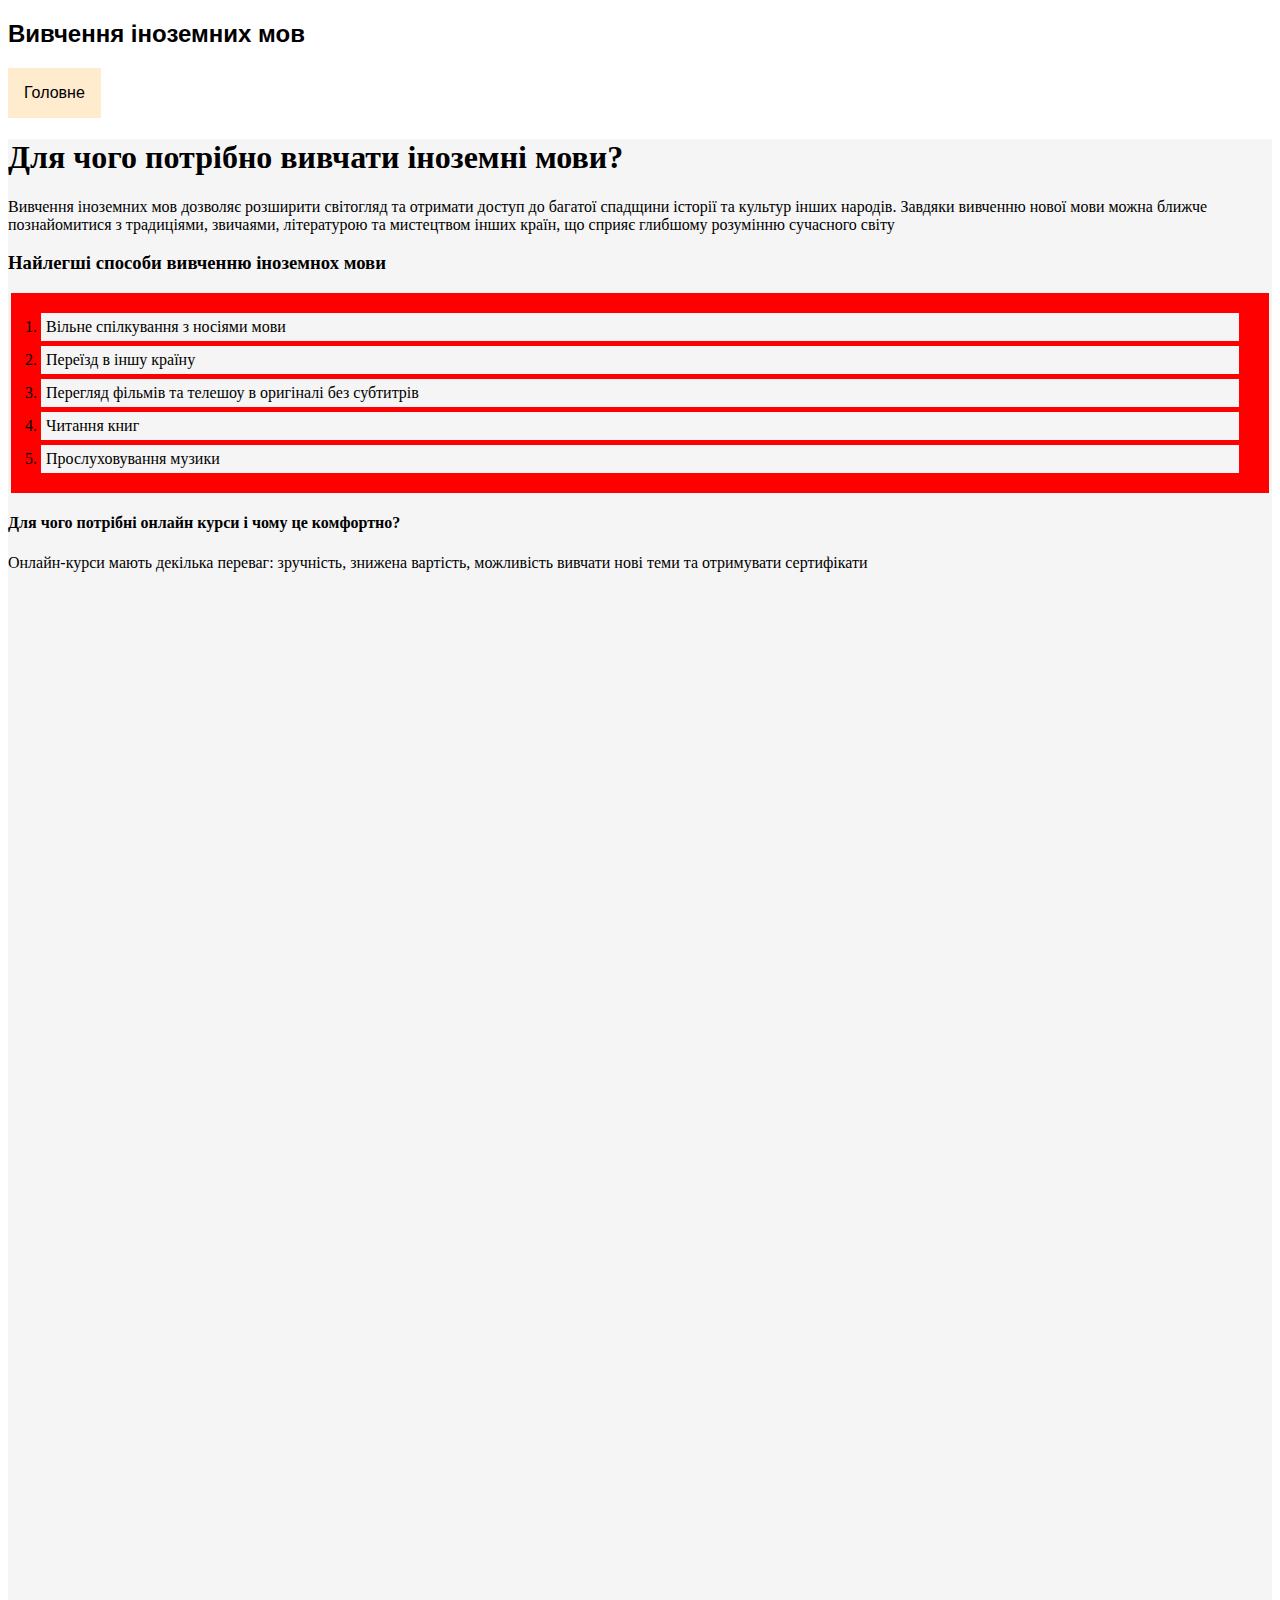
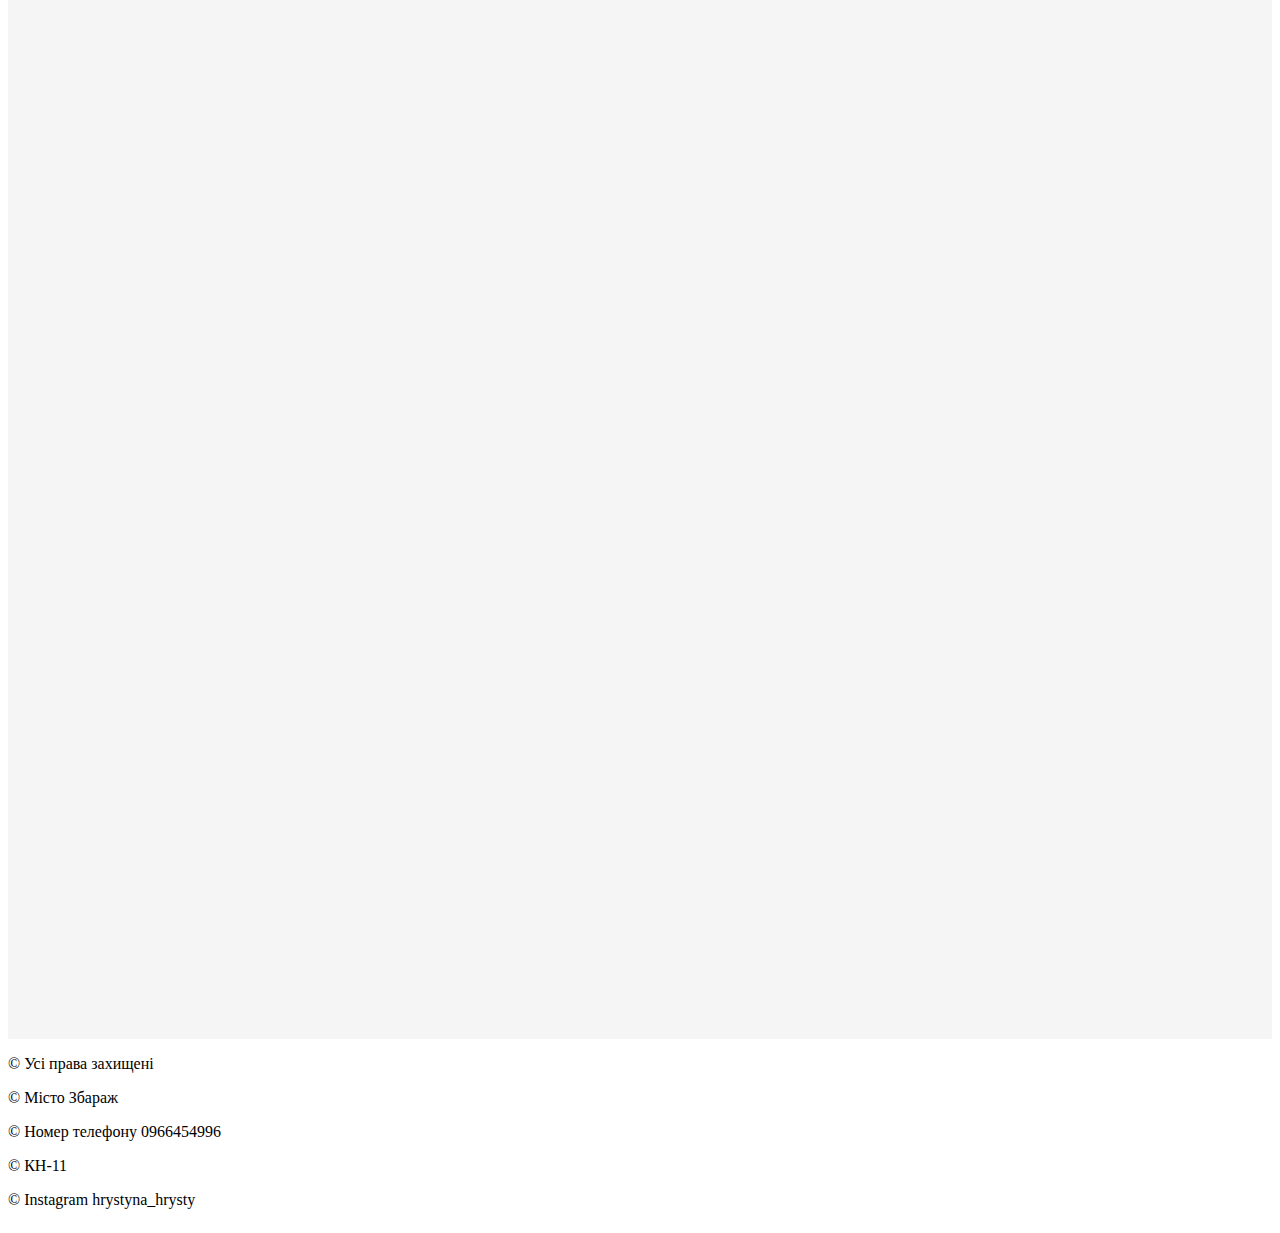
<file: Нова папка (3)/index.html>
<!DOCTYPE html>
<html lang="en">
<head>
    <meta charset="UTF-8">
    <meta name="viewport" content="width=device-width, initial-scale=1.0">
    <title>Вивчення іноземних мов</title>
    <link rel="stylesheet" type="text/css" href="style.css">
    <link rel="stylesheet" type="text/html" href="speking.html">
    <link rel="stylesheet" type="text/html" href="reading.html">
    <link rel="stylesheet" type="text/html" href="listen.html">

    
</head>
<body>
    <h2>Вивчення іноземних мов </h2>
    <div class="dropdown">
        <button class="dropbth">Головне</button>
        <div class="dropdown-content">
            <footer>
                <nav>
                    <u1>
                        <li><a href="#">Домашня сторінка</a></li>
                        <li><a href="#">Дієві способи вивченю іноземних мов</a>
                            <a href="speking.html">Говоріння</a>
                            <a href="reading.html">Читання</a>
                            <a href="listen.html">Слухання</a>

                    </u1>
                </nav>
            </footer>
    </div>
    <div class="content">
        <h1>Для чого потрібно вивчати іноземні мови?</h1>
        <p>Вивчення іноземних мов дозволяє розширити світогляд та отримати доступ до багатої спадщини історії та культур інших народів. Завдяки вивченню нової мови можна ближче познайомитися з традиціями, звичаями, літературою та мистецтвом інших країн, що сприяє глибшому розумінню сучасного світу</p>
        <h3>Найлегші способи вивченню іноземнох мови</h3>
        <ol>
            <li>Вільне спілкування з носіями мови</li>
             <li>Переїзд в іншу країну</li>
             <li>Перегляд фільмів та телешоу в оригіналі без субтитрів</li>
              <li>Читання книг </li>
              <li>Прослуховування музики</li>
        </ol>   
        <h4>Для чого потрібні онлайн курси і чому  це комфортно?</h4>
          <p>Онлайн-курси мають декілька переваг: зручність, знижена вартість, можливість вивчати нові теми та отримувати сертифікати </p>

    </div>
    <div  class="footer">
        <p>&copy; Усі права захищені</p>
         <p>&copy; Місто Збараж</p>
         <p>&copy; Номер телефону 0966454996</p>
         <p>&copy; КН-11</p>
         <p>&copy; Instagram hrystyna_hrysty</p>
    </div>
</body>
</html>
</file>
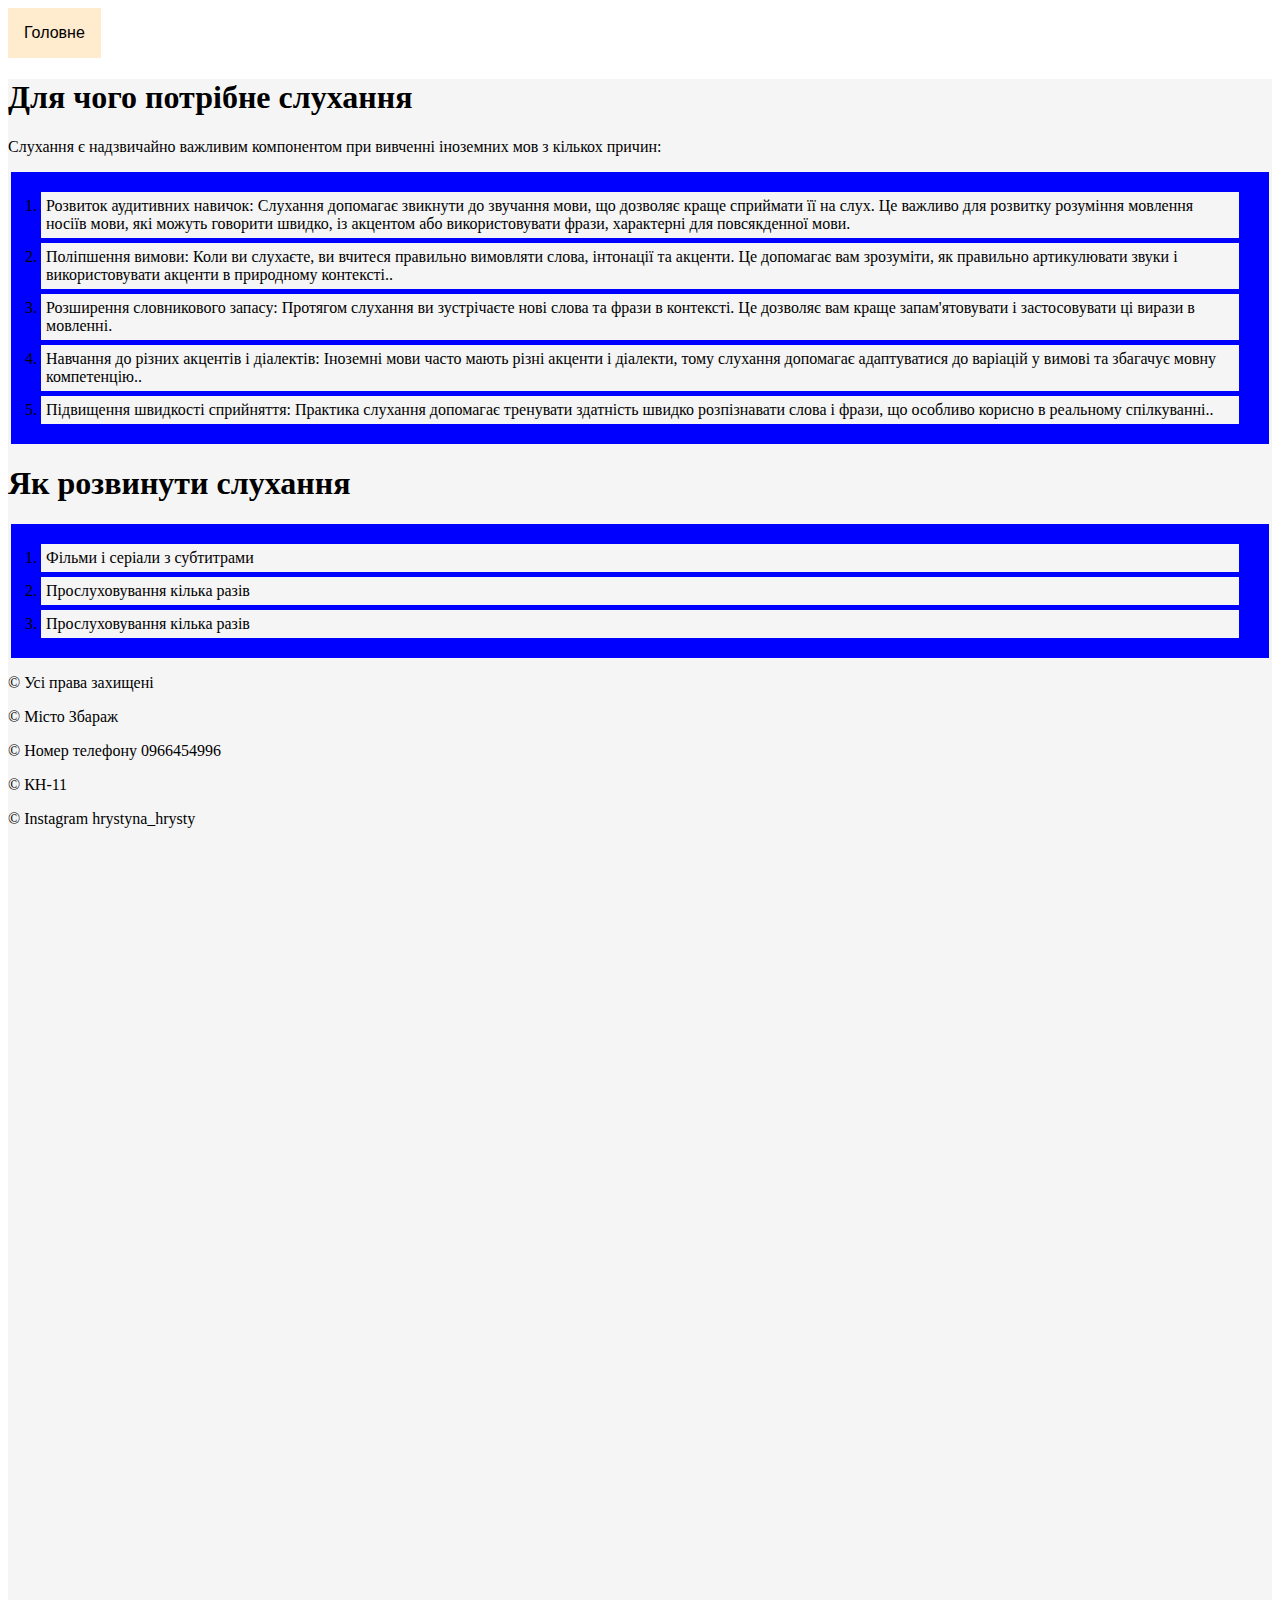
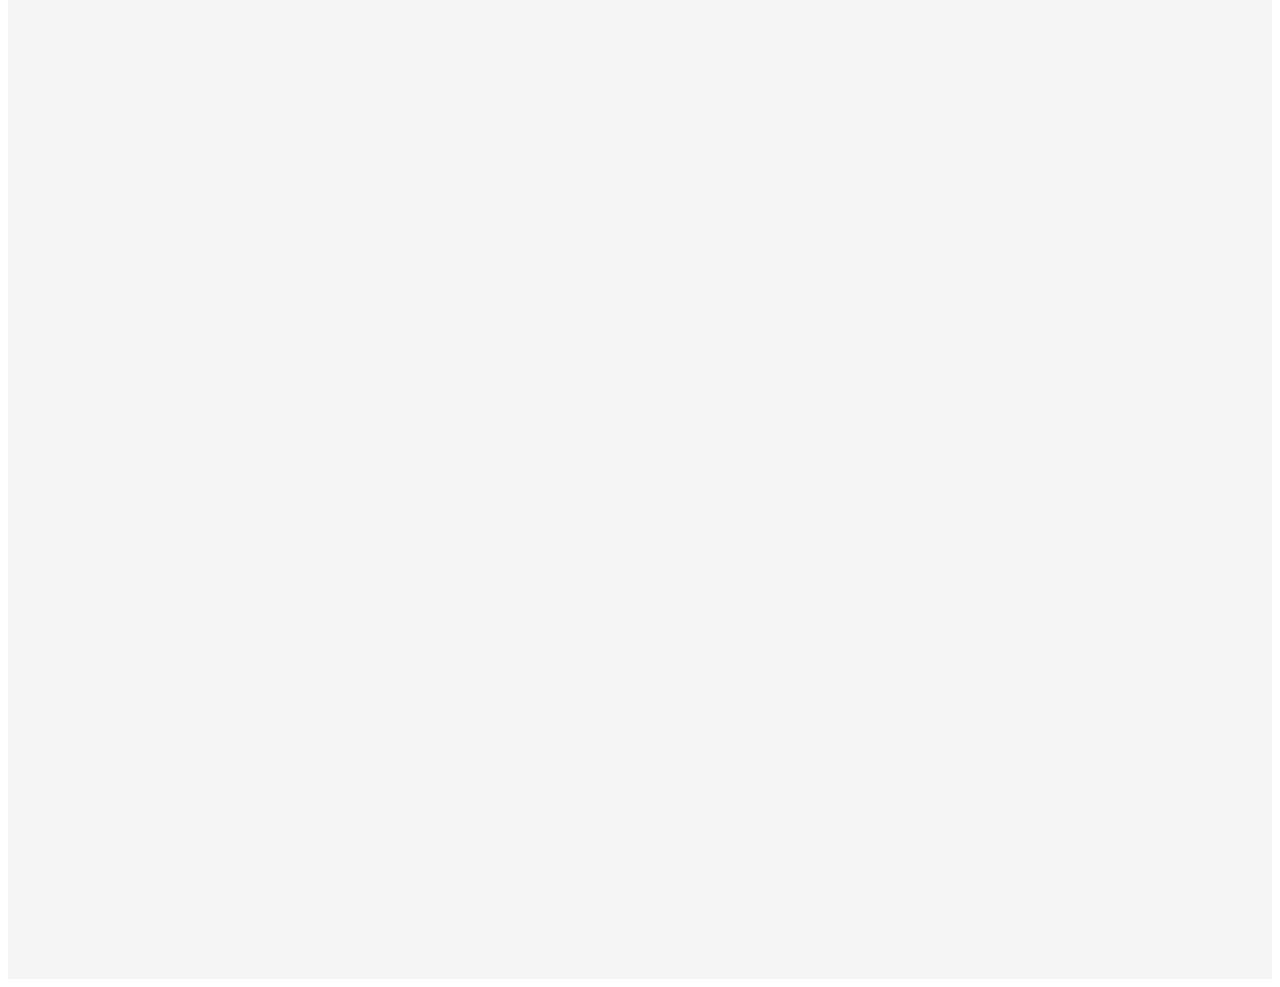
<file: Нова папка (3)/listen.html>
<!DOCTYPE html>
<html lang="en">
<head>
    <meta charset="UTF-8">
    <meta name="viewport" content="width=device-width, initial-scale=1.0">
    <title>Слухання</title>
    <link rel="stylesheet" type="text/css" href="l.css">
    <link rel="stylesheet" type="text/html" href="speking.html">
    <link rel="stylesheet" type="text/html" href="reading.html">
    <link rel="stylesheet" type="text/html" href="index.html">
</head>
<body>
    <div class="dropdown">
        <button class="dropbth">Головне</button>
        <div class="dropdown-content">
            <footer>
                <nav>
                    <u1>
                        <li><a href="index.html">Домашня сторінка</a></li>
                        <li><a href="#">Дієві способи вивченю іноземних мов</a>
                            <a href="speking.html">Говоріння</a>
                            <a href="reading.html">Читання</a>
                            <a href="listen.html">Слухання</a>
                            <a href="index.html">Домашня сторінка</a>

                    </u1>
                </nav>
            </footer>
    </div>
    <div class="content">
        <h1>Для чого потрібне слухання</h1>
        <p>Слухання є надзвичайно важливим компонентом при вивченні іноземних мов з кількох причин:</p>
        <ol>
            <li>Розвиток аудитивних навичок: Слухання допомагає звикнути до звучання мови, що дозволяє краще сприймати її на слух. Це важливо для розвитку розуміння мовлення носіїв мови, які можуть говорити швидко, із акцентом або використовувати фрази, характерні для повсякденної мови.</li>  
            <li>Поліпшення вимови: Коли ви слухаєте, ви вчитеся правильно вимовляти слова, інтонації та акценти. Це допомагає вам зрозуміти, як правильно артикулювати звуки і використовувати акценти в природному контексті..</li>  
            <li>Розширення словникового запасу: Протягом слухання ви зустрічаєте нові слова та фрази в контексті. Це дозволяє вам краще запам'ятовувати і застосовувати ці вирази в мовленні.</li>  
            <li>Навчання до різних акцентів і діалектів: Іноземні мови часто мають різні акценти і діалекти, тому слухання допомагає адаптуватися до варіацій у вимові та збагачує мовну компетенцію..</li>  
            <li>Підвищення швидкості сприйняття: Практика слухання допомагає тренувати здатність швидко розпізнавати слова і фрази, що особливо корисно в реальному спілкуванні..</li>  
        </ol>
        <h1>Як розвинути слухання</h1>
            <ol>
                <li>Фільми і серіали з субтитрами</li>
                <li>Прослуховування кілька разів</li>
                 <li>Прослуховування кілька разів</li>
            </ol>
    <div  class="footer">
        <p>&copy; Усі права захищені</p>
         <p>&copy; Місто Збараж</p>
         <p>&copy; Номер телефону 0966454996</p>
         <p>&copy; КН-11</p>
         <p>&copy; Instagram hrystyna_hrysty</p>
    </div>
    
</body>
</html>
</file>
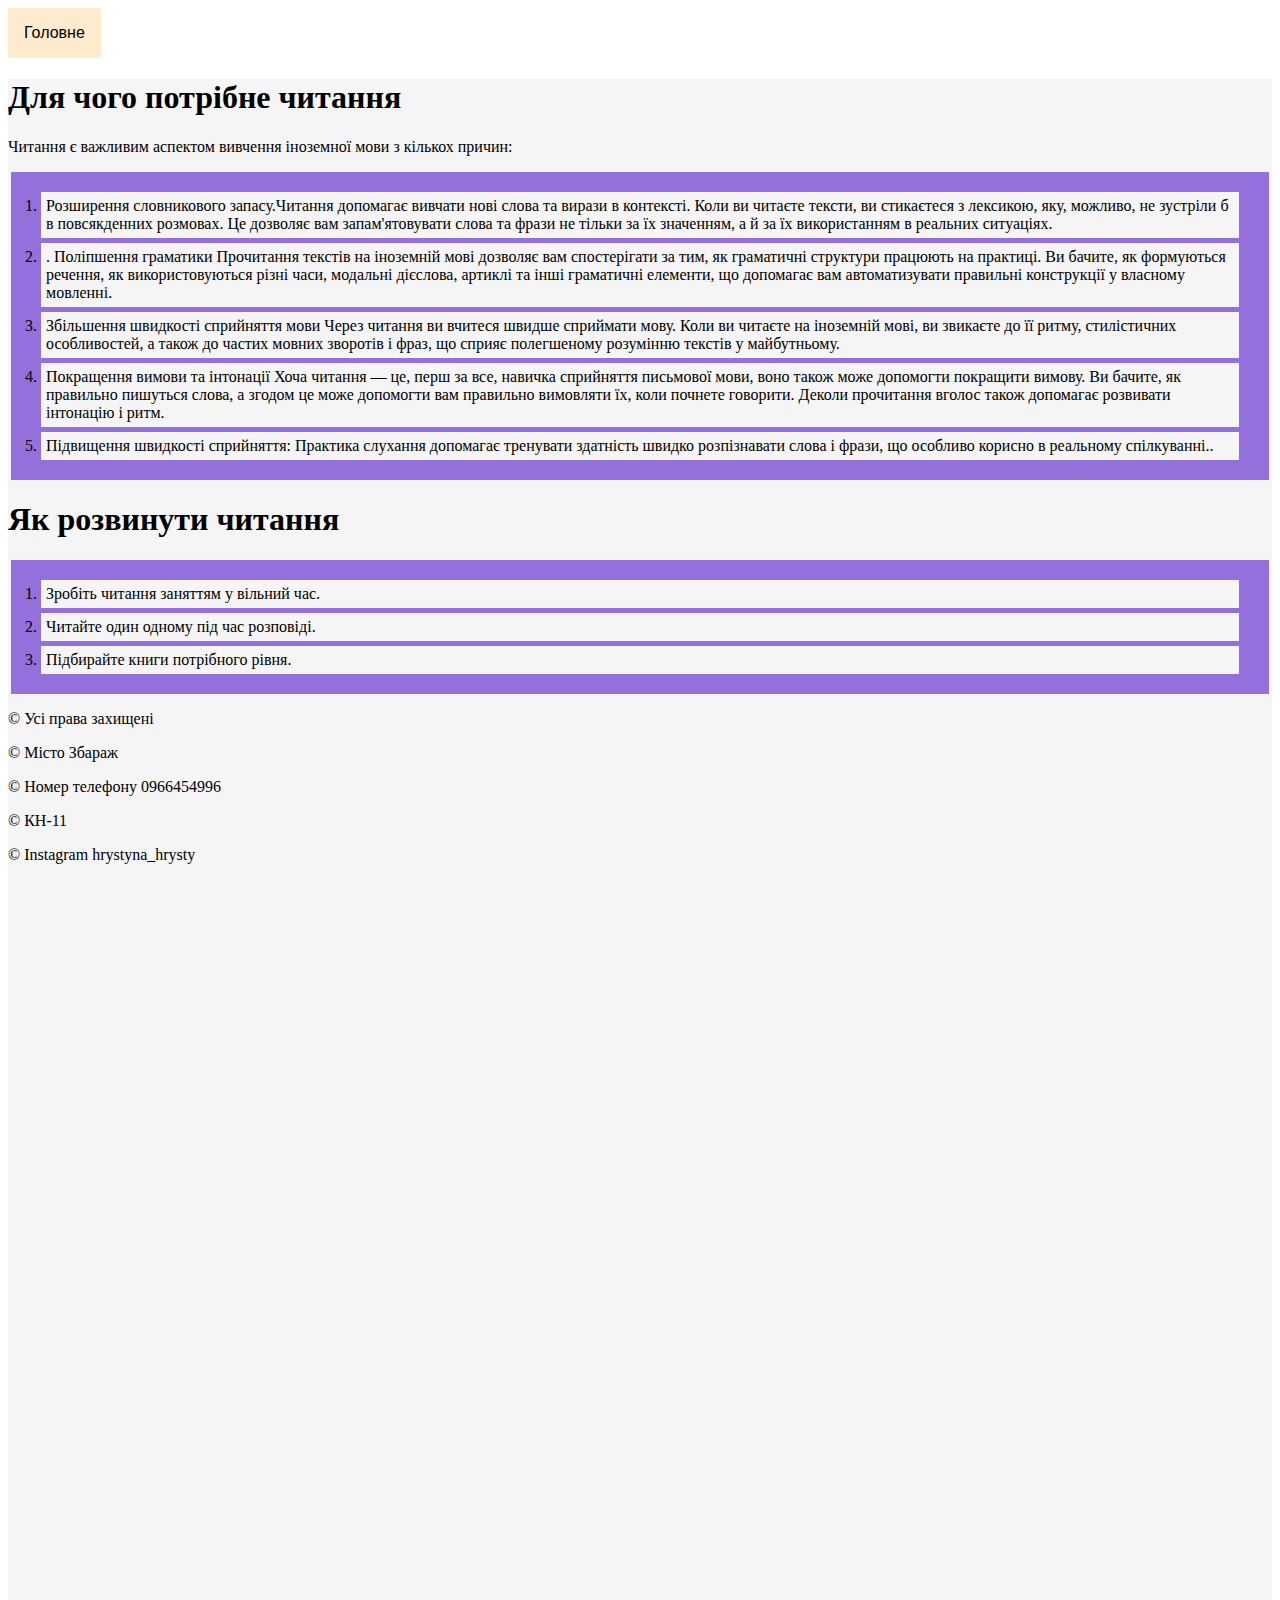
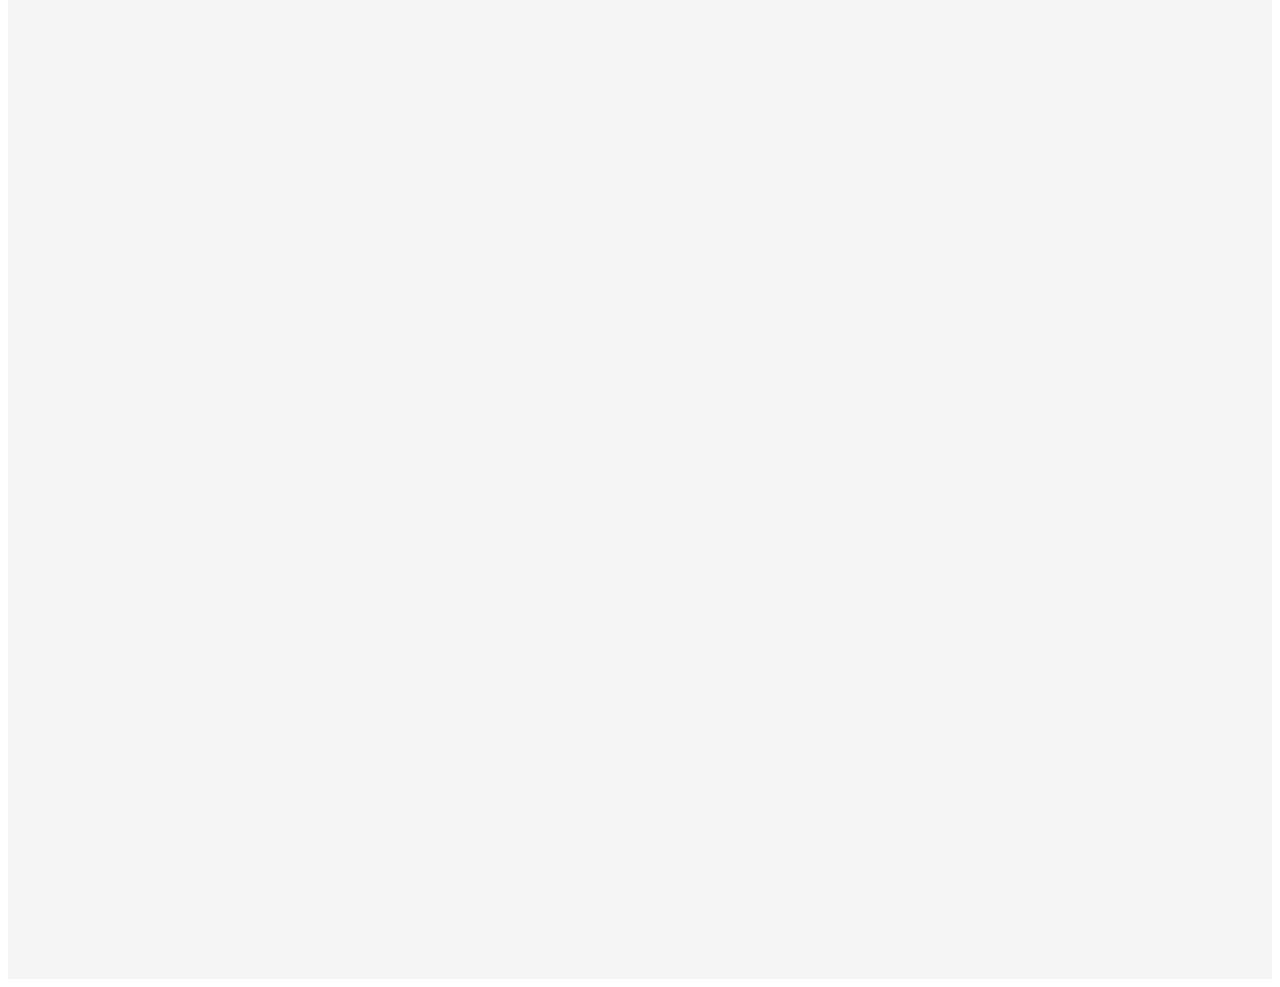
<file: Нова папка (3)/reading.html>
<!DOCTYPE html>
<html lang="en">
<head>
    <meta charset="UTF-8">
    <meta name="viewport" content="width=device-width, initial-scale=1.0">
    <title>Читання </title>
    <link rel="stylesheet" type="text/css" href="j.css">
    <link rel="stylesheet" type="text/html" href="speking.html">
    <link rel="stylesheet" type="text/html" href="index.html">
    <link rel="stylesheet" type="text/html" href="listen.html">
</head>
<body>
    <div class="dropdown">
        <button class="dropbth">Головне</button>
        <div class="dropdown-content">
            <footer>
                <nav>
                    <u1>
                        <li><a href="index.html">Домашня сторінка</a></li>
                        <li><a href="#">Дієві способи вивченю іноземних мов</a>
                            <a href="speking.html">Говоріння</a>
                            <a href="reading.html">Читання</a>
                            <a href="listen.html">Слухання</a>

                    </u1>
                </nav>
            </footer>
    </div>
    <div class="content">
    <h1>Для чого потрібне читання</h1>
    <p>Читання є важливим аспектом вивчення іноземної мови з кількох причин:</p>
    <ol>
        <li> Розширення словникового запасу.Читання допомагає вивчати нові слова та вирази в контексті. Коли ви читаєте тексти, ви стикаєтеся з лексикою, яку, можливо, не зустріли б в повсякденних розмовах. Це дозволяє вам запам'ятовувати слова та фрази не тільки за їх значенням, а й за їх використанням в реальних ситуаціях.</li>  
        <li>. Поліпшення граматики
            Прочитання текстів на іноземній мові дозволяє вам спостерігати за тим, як граматичні структури працюють на практиці. Ви бачите, як формуються речення, як використовуються різні часи, модальні дієслова, артиклі та інші граматичні елементи, що допомагає вам автоматизувати правильні конструкції у власному мовленні.</li>  
        <li>Збільшення швидкості сприйняття мови
            Через читання ви вчитеся швидше сприймати мову. Коли ви читаєте на іноземній мові, ви звикаєте до її ритму, стилістичних особливостей, а також до частих мовних зворотів і фраз, що сприяє полегшеному розумінню текстів у майбутньому.</li>  
        <li>Покращення вимови та інтонації
            Хоча читання — це, перш за все, навичка сприйняття письмової мови, воно також може допомогти покращити вимову. Ви бачите, як правильно пишуться слова, а згодом це може допомогти вам правильно вимовляти їх, коли почнете говорити. Деколи прочитання вголос також допомагає розвивати інтонацію і ритм.</li>  
        <li>Підвищення швидкості сприйняття: Практика слухання допомагає тренувати здатність швидко розпізнавати слова і фрази, що особливо корисно в реальному спілкуванні..</li>  
    </ol>
    <h1>Як розвинути читання </h1>
        <ol>
            <li>Зробіть читання заняттям у вільний час.</li>
            <li>Читайте один одному під час розповіді.</li>
             <li>Підбирайте книги потрібного рівня.</li>
        </ol>
    <div  class="footer">
        <p>&copy; Усі права захищені</p>
         <p>&copy; Місто Збараж</p>
         <p>&copy; Номер телефону 0966454996</p>
         <p>&copy; КН-11</p>
         <p>&copy; Instagram hrystyna_hrysty</p>
    </div>
    
</body>
</html>
</file>
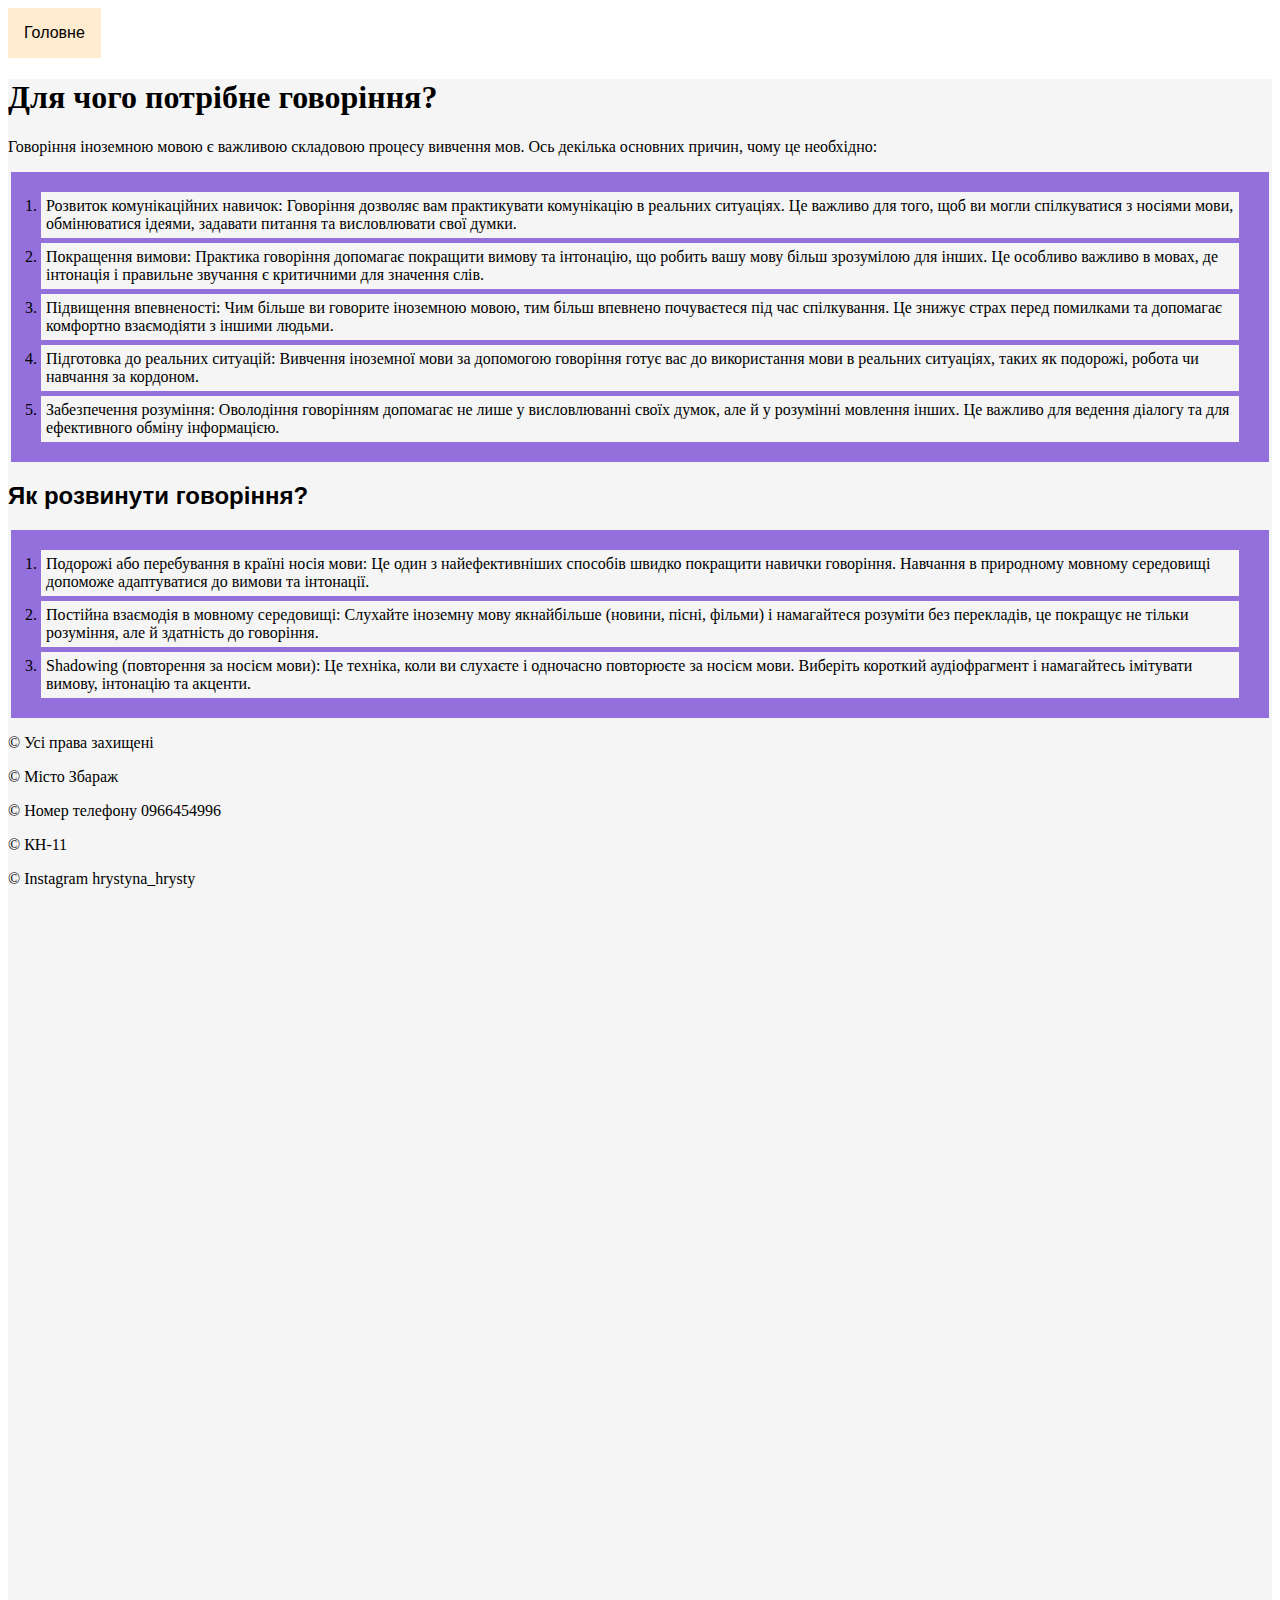
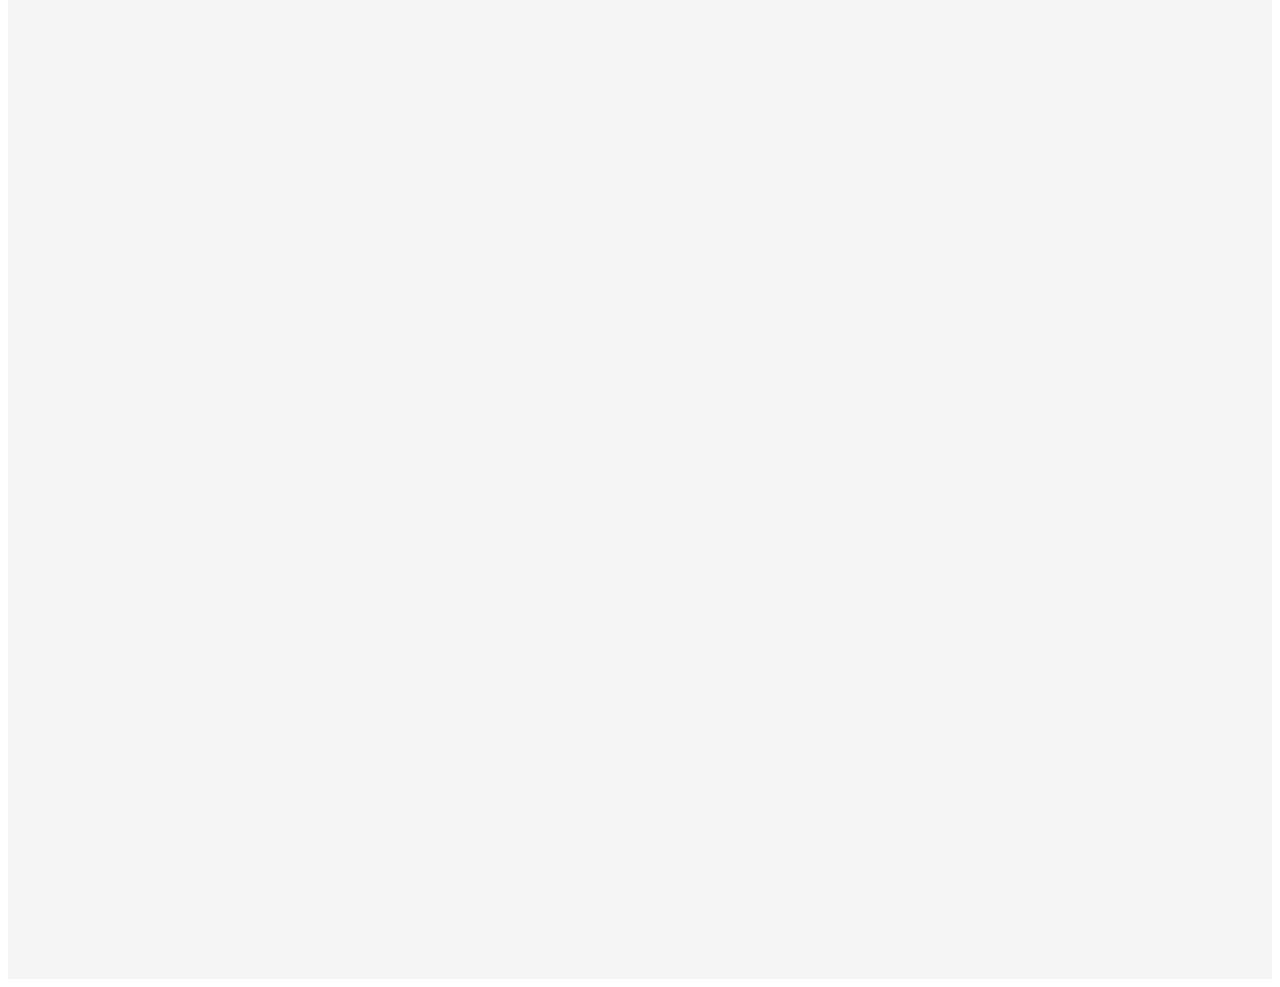
<file: Нова папка (3)/speking.html>
<!DOCTYPE html>
<html lang="en">
<head>
    <meta charset="UTF-8">
    <meta name="viewport" content="width=device-width, initial-scale=1.0">
    <title>Говоріння</title>
    <link rel="stylesheet" type="text/css" href="s.css">
    <link rel="stylesheet" type="text/html" href="index.html">
    <link rel="stylesheet" type="text/html" href="reading.html">
    <link rel="stylesheet" type="text/html" href="listen.html">
</head>
<body>
    <div class="dropdown">
        <button class="dropbth">Головне</button>
        <div class="dropdown-content">
            <footer>
                <nav>
                    <u1>
                        <li><a href="index.html">Домашня сторінка</a></li>
                        <li><a href="#">Дієві способи вивченю іноземних мов</a>
                            <a href="speking.html">Говоріння</a>
                            <a href="reading.html">Читання</a>
                            <a href="listen.html">Слухання</a>
                            <a href="index.html">Домашня сторінка</a>

                    </u1>
                </nav>
            </footer>
    </div>
    <div class="content">
        <h1>Для чого потрібне говоріння?</h1>
        <p> Говоріння іноземною мовою є важливою складовою процесу вивчення мов. Ось декілька основних причин, чому це необхідно:</p>
            <ol>
                <li>Розвиток комунікаційних навичок: Говоріння дозволяє вам практикувати комунікацію в реальних ситуаціях. Це важливо для того, щоб ви могли спілкуватися з носіями мови, обмінюватися ідеями, задавати питання та висловлювати свої думки.</li>  
                <li>Покращення вимови: Практика говоріння допомагає покращити вимову та інтонацію, що робить вашу мову більш зрозумілою для інших. Це особливо важливо в мовах, де інтонація і правильне звучання є критичними для значення слів.</li>  
                <li>Підвищення впевненості: Чим більше ви говорите іноземною мовою, тим більш впевнено почуваєтеся під час спілкування. Це знижує страх перед помилками та допомагає комфортно взаємодіяти з іншими людьми.</li>  
                <li>Підготовка до реальних ситуацій: Вивчення іноземної мови за допомогою говоріння готує вас до використання мови в реальних ситуаціях, таких як подорожі, робота чи навчання за кордоном.</li>  
                <li>Забезпечення розуміння: Оволодіння говорінням допомагає не лише у висловлюванні своїх думок, але й у розумінні мовлення інших. Це важливо для ведення діалогу та для ефективного обміну інформацією.</li>  
            </ol>
            <h2>Як розвинути говоріння?</h2>
            <ol>
                <li>Подорожі або перебування в країні носія мови: Це один з найефективніших способів швидко покращити навички говоріння. Навчання в природному мовному середовищі допоможе адаптуватися до вимови та інтонації.</li>
                <li>Постійна взаємодія в мовному середовищі: Слухайте іноземну мову якнайбільше (новини, пісні, фільми) і намагайтеся розуміти без перекладів, це покращує не тільки розуміння, але й здатність до говоріння.</li>
                <li>Shadowing (повторення за носієм мови): Це техніка, коли ви слухаєте і одночасно повторюєте за носієм мови. Виберіть короткий аудіофрагмент і намагайтесь імітувати вимову, інтонацію та акценти.</li>
            </ol>
    <div  class="footer">
        <p>&copy; Усі права захищені</p>
         <p>&copy; Місто Збараж</p>
         <p>&copy; Номер телефону 0966454996</p>
         <p>&copy; КН-11</p>
         <p>&copy; Instagram hrystyna_hrysty</p>
    </div>
    
</body>
</html>
</file>
<file: Нова папка (3)/style.css>
h2{
   font-family: 'Roboto', sans-serif;
}

.dropbth{
    background-color: blanchedalmond;
    color: black;
    padding: 16px;
    font-size: 16px;
    border: none;
}

.dropdown{
    position: relative;
    display: inline-block;
}

.dropdown-content{
    display: none;
    position: absolute;
    background-color: bisque;
    min-width: 160px;
    box-shadow: 0px 8px 16px 0px black;
    z-index: 1;
}

.dropdown-content a{
  color: black;
  padding: 12px 16px;
  text-decoration: none;
  display: block;
}

.dropdown-content a:hover {background-color: aqua;}
.dropdown:hover .dropdown-content{display: block;}
.dropdown:hover .dropbth{ background-color: aquamarine;}

footer nav ul{
    list-style: none;
    display: flex;
    align-items: center;
    padding: 0;
    margin: 0;
}

footer nav li {
margin: 0;
padding: 0;
position: relative;
}

footer nav a {
display: block;
padding: 10px 15px;
color: whitesmoke;
text-decoration: none;
}

footer nav ul ul {
   position: absolute;
   top: 100%;
   left: 0;
   background-color: violet;
   display: none;
   z-index: 100;
}

footer nav ul ul li {
    display: block;
    width: 100%;
}

footer nav ul li:hover > ul {
    display: block;
}

footer nav ul li:hover > a {
    background-color: burlywood;
}

.content{
    background-color: whitesmoke;
    width: auto;
    height: 2500px;
}

ol{
    padding: 15px;
    margin: 3px;
    background-color: red;
}

ol li {
    padding: 5px;
    margin: 5px 15px;
    background-color: whitesmoke;
}
</file>
<file: Нова папка (3)/l.css>
h2{
    font-family: 'Roboto', sans-serif;
 }
 
 .dropbth{
     background-color: blanchedalmond;
     color: black;
     padding: 16px;
     font-size: 16px;
     border: none;
 }
 
 .dropdown{
     position: relative;
     display: inline-block;
 }
 
 .dropdown-content{
     display: none;
     position: absolute;
     background-color: bisque;
     min-width: 160px;
     box-shadow: 0px 8px 16px 0px black;
     z-index: 1;
 }
 
 .dropdown-content a{
   color: black;
   padding: 12px 16px;
   text-decoration: none;
   display: block;
 }
 
 .dropdown-content a:hover {background-color: aqua;}
 .dropdown:hover .dropdown-content{display: block;}
 .dropdown:hover .dropbth{ background-color: aquamarine;}
 
 footer nav ul{
     list-style: none;
     display: flex;
     align-items: center;
     padding: 0;
     margin: 0;
 }
 
 footer nav li {
 margin: 0;
 padding: 0;
 position: relative;
 }
 
 footer nav a {
 display: block;
 padding: 10px 15px;
 color: whitesmoke;
 text-decoration: none;
 }
 
 footer nav ul ul {
    position: absolute;
    top: 100%;
    left: 0;
    background-color: violet;
    display: none;
    z-index: 100;
 }
 
 footer nav ul ul li {
     display: block;
     width: 100%;
 }
 
 footer nav ul li:hover > ul {
     display: block;
 }
 
 footer nav ul li:hover > a {
     background-color: burlywood;
 }
 
 .content{
    background-color: whitesmoke;
    width: auto;
    height: 2500px;
}

ol{
    padding: 15px;
    margin: 3px;
    background-color: blue;
}

ol li {
    padding: 5px;
    margin: 5px 15px;
    background-color: whitesmoke;
}
</file>
<file: Нова папка (3)/j.css>
h2{
    font-family: 'Roboto', sans-serif;
 }
 
 .dropbth{
     background-color: blanchedalmond;
     color: black;
     padding: 16px;
     font-size: 16px;
     border: none;
 }
 
 .dropdown{
     position: relative;
     display: inline-block;
 }
 
 .dropdown-content{
     display: none;
     position: absolute;
     background-color: bisque;
     min-width: 160px;
     box-shadow: 0px 8px 16px 0px black;
     z-index: 1;
 }
 
 .dropdown-content a{
   color: black;
   padding: 12px 16px;
   text-decoration: none;
   display: block;
 }
 
 .dropdown-content a:hover {background-color: aqua;}
 .dropdown:hover .dropdown-content{display: block;}
 .dropdown:hover .dropbth{ background-color: aquamarine;}
 
 footer nav ul{
     list-style: none;
     display: flex;
     align-items: center;
     padding: 0;
     margin: 0;
 }
 
 footer nav li {
 margin: 0;
 padding: 0;
 position: relative;
 }
 
 footer nav a {
 display: block;
 padding: 10px 15px;
 color: whitesmoke;
 text-decoration: none;
 }
 
 footer nav ul ul {
    position: absolute;
    top: 100%;
    left: 0;
    background-color: violet;
    display: none;
    z-index: 100;
 }
 
 footer nav ul ul li {
     display: block;
     width: 100%;
 }
 
 footer nav ul li:hover > ul {
     display: block;
 }
 
 footer nav ul li:hover > a {
     background-color: burlywood;
 }

 .content{
    background-color: whitesmoke;
    width: auto;
    height: 2500px;
}

ol{
    padding: 15px;
    margin: 3px;
    background-color: mediumpurple;
}

ol li {
    padding: 5px;
    margin: 5px 15px;
    background-color: whitesmoke;
}
</file>
<file: Нова папка (3)/s.css>
h2{
    font-family: 'Roboto', sans-serif;
 }
 
 .dropbth{
     background-color: blanchedalmond;
     color: black;
     padding: 16px;
     font-size: 16px;
     border: none;
 }
 
 .dropdown{
     position: relative;
     display: inline-block;
 }
 
 .dropdown-content{
     display: none;
     position: absolute;
     background-color: bisque;
     min-width: 160px;
     box-shadow: 0px 8px 16px 0px black;
     z-index: 1;
 }
 
 .dropdown-content a{
   color: black;
   padding: 12px 16px;
   text-decoration: none;
   display: block;
 }
 
 .dropdown-content a:hover {background-color: aqua;}
 .dropdown:hover .dropdown-content{display: block;}
 .dropdown:hover .dropbth{ background-color: aquamarine;}
 
 footer nav ul{
     list-style: none;
     display: flex;
     align-items: center;
     padding: 0;
     margin: 0;
 }
 
 footer nav li {
 margin: 0;
 padding: 0;
 position: relative;
 }
 
 footer nav a {
 display: block;
 padding: 10px 15px;
 color: whitesmoke;
 text-decoration: none;
 }
 
 footer nav ul ul {
    position: absolute;
    top: 100%;
    left: 0;
    background-color: violet;
    display: none;
    z-index: 100;
 }
 
 footer nav ul ul li {
     display: block;
     width: 100%;
 }
 
 footer nav ul li:hover > ul {
     display: block;
 }
 
 footer nav ul li:hover > a {
     background-color: burlywood;
 }

 .content{
    background-color: whitesmoke;
    width: auto;
    height: 2500px;
}

ol{
    padding: 15px;
    margin: 3px;
    background-color: mediumpurple;
}

ol li {
    padding: 5px;
    margin: 5px 15px;
    background-color: whitesmoke;
}
</file>
